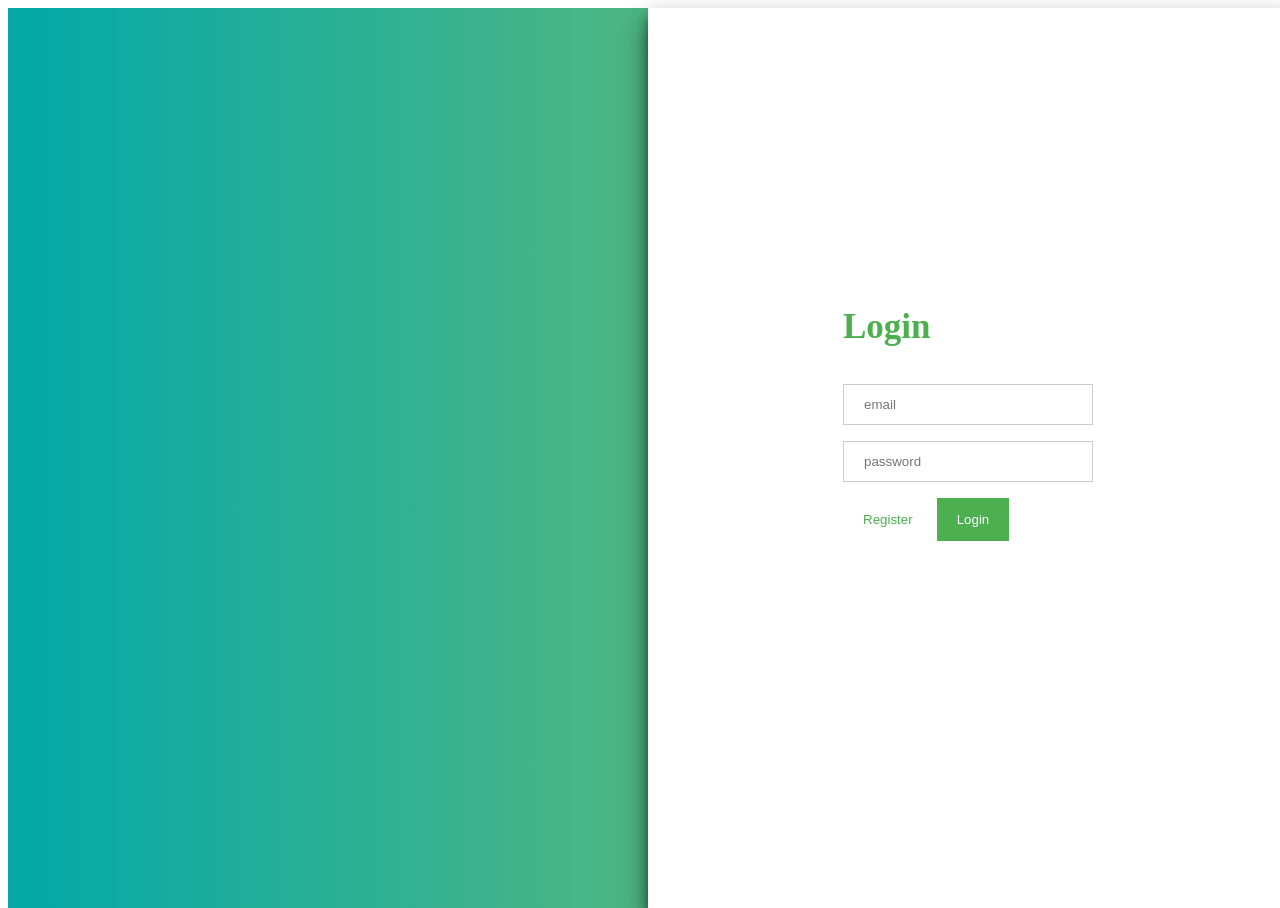
<file: index.html>
<!DOCTYPE html>
<html>
<head>
    <meta name="viewport" content=
        "width=device-width, initial-scale=1" />
        <link rel="stylesheet" href="index.css">
    <script src=
"https://ajax.googleapis.com/ajax/libs/jquery/3.3.1/jquery.min.js">
    </script>
   
</head>

<body>
    <div id="background">
        <div class="background-Right"></div>
        <div class="background-Left"></div>
    </div>

    <div id="slide">
        <div class="top">
            <div class="left">
                <div class="content">
                    <h2>Sign Up</h2>
                    <form method="post" 
                        onsubmit="return false;">
                        <div>
                            <input type="text" 
                                placeholder="email" /> 
                            
                            <br />
                            <input type="password" 
                                placeholder="password" />
                        </div>
                    </form>

                    <button id="LeftToRight" 
                        class="on-off">Login
                    </button>
                    
                    <button>Register</button>
                </div>
            </div>

            <div class="right">
                <div class="content">
                    <h2>Login</h2>
                    <form method="post" 
                        onsubmit="return false;">
                        <div>
                            <input type="text" 
                                placeholder="email" /> 
                            
                            <br />
                            <input type="password" 
                                placeholder="password" />
                        </div>

                        <button id="RightToLeft" 
                            class="on-off">Register
                        </button>
                        
                        <button>Login</button>
                    </form>
                </div>
            </div>
        </div>
    </div>
</body>
</html><!DOCTYPE html>
<html>
<head>
    <meta name="viewport" content=
        "width=device-width, initial-scale=1" />
    <script src=
"https://ajax.googleapis.com/ajax/libs/jquery/3.3.1/jquery.min.js">
    </script>
        <script src="index.js"></script>
</head>

<body>
    <div id="background">
        <div class="background-Right"></div>
        <div class="background-Left"></div>
    </div>

    <div id="slide">
        <div class="top">
            <div class="left">
                <div class="content">
                    <h2>Sign Up</h2>
                    <form method="post" 
                        onsubmit="return false;">
                        <div>
                            <input type="text" 
                                placeholder="email" /> 
                            
                            <br />
                            <input type="password" 
                                placeholder="password" />
                        </div>
                    </form>

                    <button id="LeftToRight" 
                        class="on-off">Login
                    </button>
                    
                    <button>Register</button>
                </div>
            </div>

            <div class="right">
                <div class="content">
                    <h2>Login</h2>
                    <form method="post" 
                        onsubmit="return false;">
                        <div>
                            <input type="text" 
                                placeholder="email" /> 
                            
                            <br />
                            <input type="password" 
                                placeholder="password" />
                        </div>

                        <button id="RightToLeft" 
                            class="on-off">Register
                        </button>
                        
                        <button>Login</button>
                    </form>
                </div>
            </div>
        </div>
    </div>
</body>
</html>
</file>
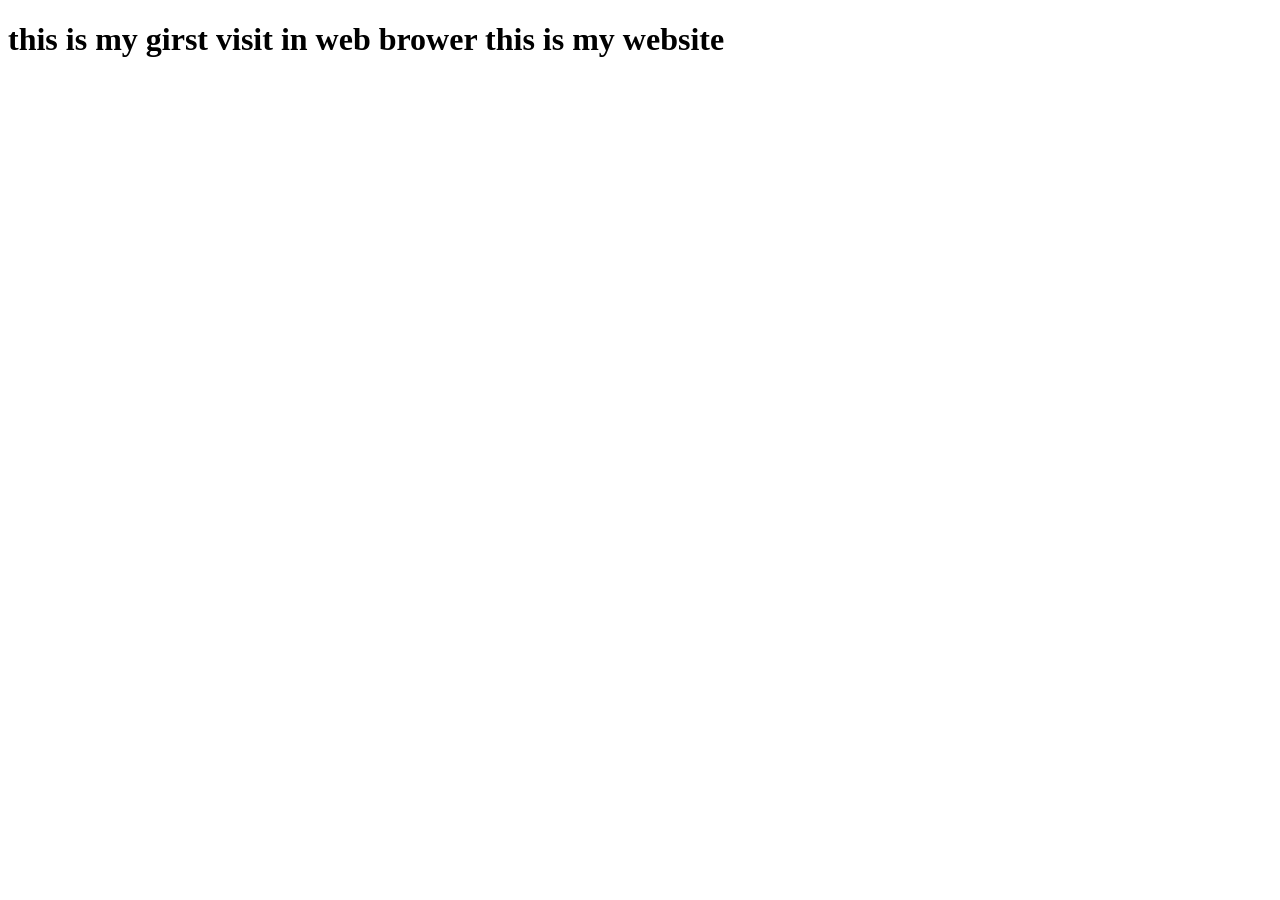
<file: intro.html>
<!DOCTYPE html>
<html lang="en">
<head>
    <meta charset="UTF-8">
    <meta name="viewport" content="width=device-width, initial-scale=1.0">
    <title>Document</title>
</head>
<body><h1>this is my girst visit in web brower 
    this is my website 
</body>
</html>
</file>
<file: index.css>
body {
    height: 100%;
    overflow: hidden;
    width: 100%;
    box-sizing: border-box;
}

/* Adding background image to right side */
.background-Right {
    position: absolute;
    right: 0;
    width: 50%;
    height: 100%;
    background: linear-gradient(to right, #000428, #004e92);
    background-size: cover;
    background-position: 50% 50%;
}

/* Adding background image to left side */
.background-Left {
    position: absolute;
    left: 0;
    width: 50%;
    height: 100%;
    background: linear-gradient(to right, #02a8a8, #4fb783);
    background-size: cover;
    background-position: 50% 50%;
}

#background {
    width: 100%;
    height: 100%;
    position: absolute;
    z-index: -3;
}

/* Slide is used to slide the form left-right
    sides when toggle on button */
#slide {
    width: 50%;
    max-height: 100%;
    height: 100%;
    overflow: hidden;
    margin-left: 50%;
    position: absolute;
    box-shadow: 0 14px 28px rgba(0, 0, 0, 0.25),
        0 10px 10px rgba(0, 0, 0, 0.22);
}

/* This make forms z-index greater
than background-image */
.top {
    width: 200%;
    height: 100%;
    position: relative;
    left: 0;
    left: -100%;
}

/* This indicates Login-form will
appear on the left side */
.left {
    width: 50%;
    height: 100%;
    background: #ffff;
    left: 0;
    position: absolute;
}

/* This indicates Register-form
    will appear on the right side */
.right {
    width: 50%;
    height: 100%;
    background: #ffff;
    right: 0;
    position: absolute;
}

/* Position the form into center
of the viewbox */
.content {
    width: 250px;
    margin: 0 auto;
    top: 30%;
    position: absolute;
    left: 50%;
    margin-left: -125px;
}

.content h2 {
    color: #4caf50;
    font-size: 35px;
}

button {
    background-color: #4caf50;
    color: white;
    width: auto;
    padding: 14px 20px;
    margin: 8px 0;
    border: none;
    cursor: pointer;
}

input[type="text"],
input[type="password"] {
    width: 100%;
    padding: 12px 20px;
    margin: 8px 0;
    display: inline-block;
    border: 1px solid #ccc;
    box-sizing: border-box;
}

/* off class is used to indicate
the active button like login
or register button */
.on-off {
    background: none;
    color: #4caf50;
    box-shadow: none;
}
</file>
